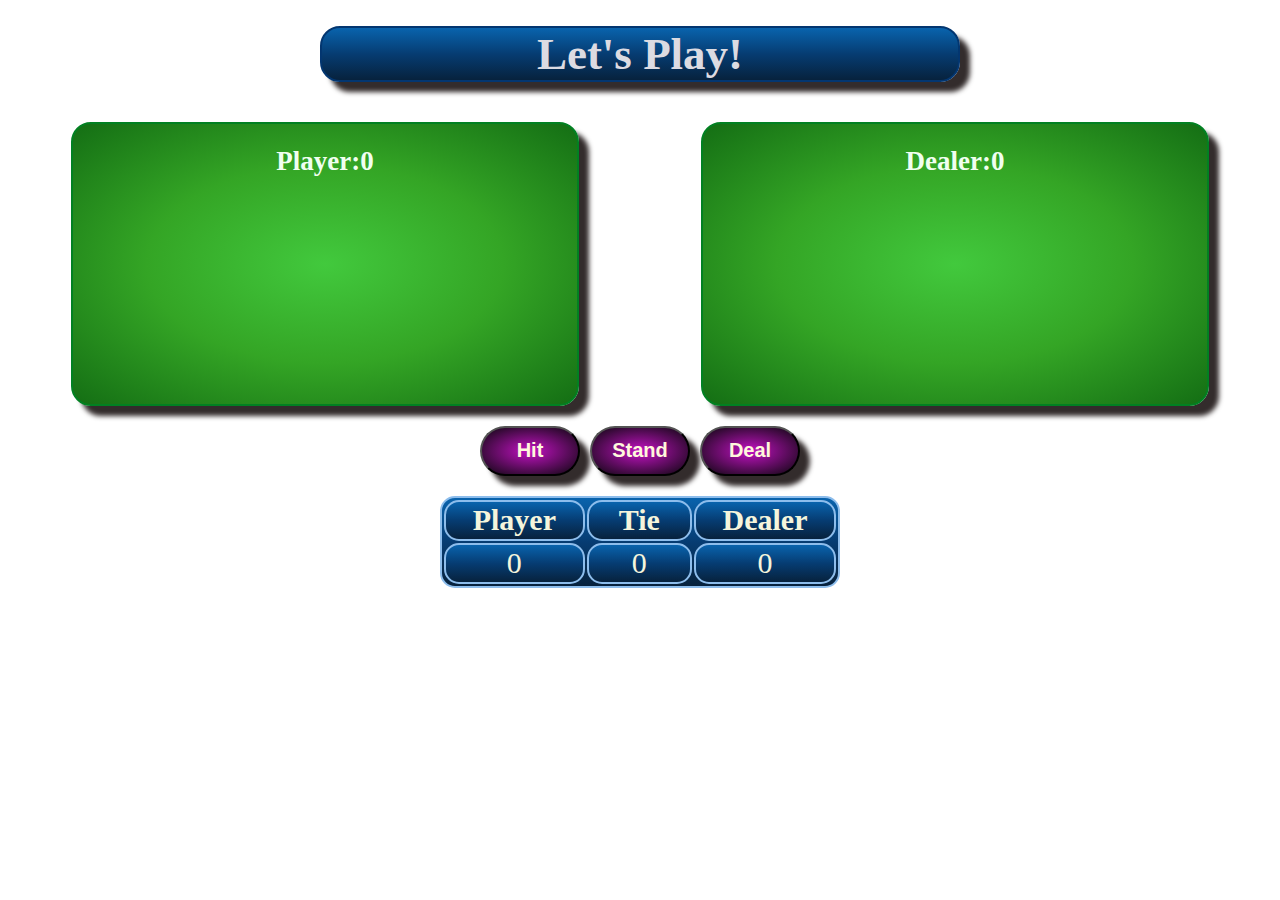
<file: index.html>
<!DOCTYPE html>
<html lang="en">
<head>
    
    <link rel="stylesheet" href="card.css">
    <title>Black Jack</title>
    
</head>
<body>
    <div class =container>
        <h1 id = "heading">Let's Play!</h1>

        <div class= "box">
            <div id="Player-box">
            <h2 id ="player">Player:<span id ="Player-Result">0</span></h2>
            <!--<div class="card">
                card +<div>singlesuit</div>
            </div>-->
         </div>
            <div id="Dealer-box">
            <h2 id ="dealer">Dealer:<span id ="Dealer-Result">0</span></h2>
         </div>
        </div>

        <div class ="button">
         <button id ="hitButton">Hit</button>
         <button id ="standButton">Stand</button>
         <button id ="dealButton">Deal</button>
        </div>

        <div class ="scoreboard">

            <table>
                <tr>
                    <th>Player</th>
                    <th>Tie </th>
                    <th>Dealer</th>
                </tr>
                <tr>
                    <td><span id="wins">0</span></td>
                    <td><span id="draws">0</span></td>
                    <td><span id="losses">0</span></td>
                </tr>
            </table>

        </div>
    </div>
 <script src ="cards.js"></script>
</body>
</html>
</file>
<file: card.css>
body{
    
    margin:auto;
    background-image:url(https://cdn1.iconfinder.com/data/icons/casino-and-gambling-vector-icons/512/casino_512-08-512.png);
    background-blend-mode:lighten;
    background-repeat:repeat;
    background-attachment: fixed;
    background-position: center; 
}

#heading{
    margin-top:2%;
    margin-left: 25%;
    margin-right: 25%;
    text-align: center;
    font-size: 45px;
    color: rgb(220, 219, 226);
    font-family: Cambria, Cochin, Georgia, Times, 'Times New Roman', serif;
    border :2px solid rgb(3, 54, 112);
    border-radius: 20px;
    background-image: linear-gradient(rgb(9, 99, 173),rgb(6, 60, 114),rgb(7, 34, 61));
    box-sizing: border-box;
    box-shadow: 10px 10px 5px rgb(51, 44, 44);

}

.box{
    margin:auto;
    display:flex;
    flex-wrap: wrap;
    padding: 10px;
    justify-content: space-around;

}

#Player-box, #Dealer-box{
    font-size: 18px;
    display: flex;
    justify-content:center;
    height:280px;
    width:500px;
    border: 2px solid rgb(2, 128, 34);
    border-radius: 20px;
    padding:0px 2px 0px 2px;
    background-image: radial-gradient(rgb(66, 201, 61),rgb(52, 165, 37),rgb(20, 110, 20));
    color: honeydew;
    box-shadow: 10px 10px 5px rgb(51, 44, 44);

}

.card { 
    border:2px solid black;
    margin:auto;
     display: flex;
     flex-wrap: wrap;
     text-align: left;
     justify-content: flex-start;
     border: 3px solid black;
     height: 100px !important;
     width: 60px !important;
     border-radius: 15px;  
     font-size: 20px;
     background-color: white;
     color: black;
     box-shadow: 6px 8px rgb(51, 44, 44);
    
   
  }
 #suites{ 
    padding:none;
    margin-top:5px;
    font-size: 60px ;
    display: inline-block;
    justify-content:center;
    
  }
   
.button,.scoreboard{
    display: flex;
    flex-wrap: wrap;
    justify-content:center;
    padding: 10px;
    gap: 10px;
    

}
#hitButton,#standButton,#dealButton{
 font-size: 20px;
 height: 50px;
 width:100px;
 border-radius:25px ;
 font-weight: bold;
 box-shadow: 10px 10px 5px rgb(51, 44, 44);
 color:cornsilk;
 background-image: radial-gradient(rgb(194, 18, 194),rgb(10, 7, 12));

}

table,th,td {
    height: 35px;
    width: 400px;
    background-image: linear-gradient(rgb(9, 99, 173),rgb(6, 60, 114),rgb(7, 34, 61));
    border: 2px solid rgb(141, 189, 236);
    color:beige;
    border-radius: 15px;
    text-align: center;
    font-size: 30px;
}

@media (min-width: 350px) and (max-width: 800px) {
    
    
#heading{
    margin-top:2%;
    margin-left: 25%;
    margin-right: 25%;
    text-align: center;
    font-size: 40px;
    color: rgb(220, 219, 226);
    font-family: Cambria, Cochin, Georgia, Times, 'Times New Roman', serif;
    border :2px solid rgb(3, 54, 112);
    border-radius: 20px;
    background-image: linear-gradient(rgb(9, 99, 173),rgb(6, 60, 114),rgb(7, 34, 61));
    box-sizing: border-box;
    box-shadow: 10px 10px 5px rgb(51, 44, 44);

}

.box{
    margin:auto;
    display:flex;
    flex-wrap: wrap;
    justify-content: space-around;

}

#Player-box, #Dealer-box{
    font-size: 12px;
    display: flex;
    justify-content:center;
    height:200px;
    width:270px;
    border: 2px solid rgb(2, 128, 34);
    border-radius: 20px;
    padding:0px 1px 0px 1px;
    background-image: radial-gradient(rgb(66, 201, 61),rgb(52, 165, 37),rgb(20, 110, 20));
    color: honeydew;
    box-shadow: 10px 10px 5px rgb(51, 44, 44);

}

.card { 
    align-items:center!important;
    border:2px solid black;
    margin:auto;
     display: flex;
     flex-wrap: wrap;
     justify-content:left;
     border: 2px solid black;
     height: 55px !important;
     width: 35px !important;
     border-radius: 10px;  
     font-size: 20px;
     background-color: white;
     color: black;
     box-shadow: 6px 8px rgb(51, 44, 44);
    
   
    
  }
 #suites{ 
    margin:auto;
    font-size: 35px ;
    display: inline-block;
    justify-content:center;
    
  }
  

.button,.scoreboard{
    display: flex;
    flex-wrap: wrap;
    justify-content:center;
    padding: 20px;
    gap: 10px;
    
}

#hitButton,#standButton,#dealButton{
 font-size: 18px;
 height: 40px;
 width:80px;
 border-radius:25px ;
 font-weight: bold;
 box-shadow: 4px 4px 1px rgb(51, 44, 44);
 color:cornsilk;
 background-image: radial-gradient(rgb(194, 18, 194),rgb(10, 7, 12));

}

table,th,td {
    height: 30px;
    width: 400px;
    background-image: linear-gradient(rgb(9, 99, 173),rgb(6, 60, 114),rgb(7, 34, 61));
    border: 2px solid rgb(141, 189, 236);
    color:beige;
    border-radius: 15px;
    text-align: center;
    font-size: 20px;
}
}
</file>
